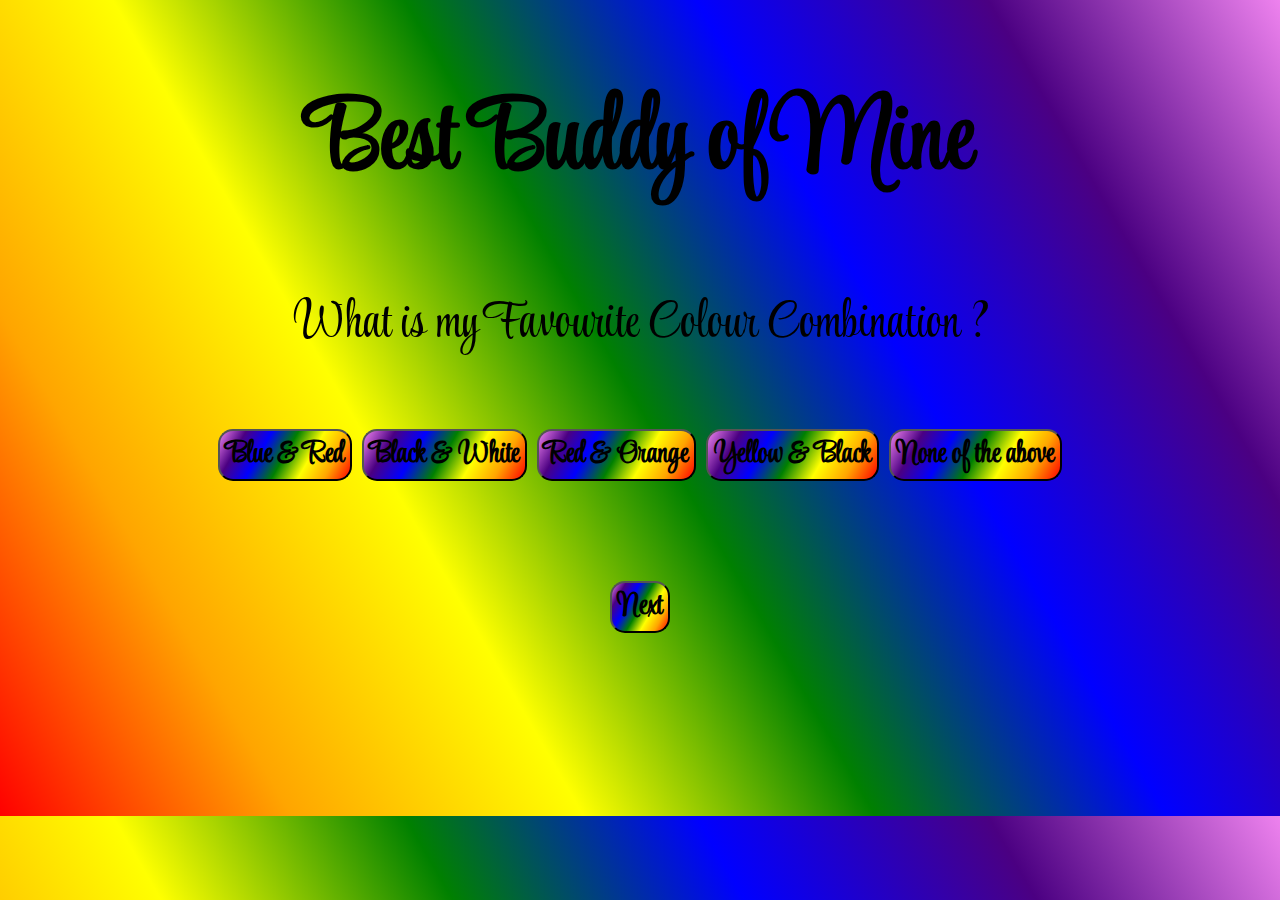
<file: quiz.html>
<!DOCTYPE html>
<html lang="en">
<head>
    <meta charset="UTF-8">
    <meta http-equiv="X-UA-Compatible" content="IE=edge">
    <meta name="viewport" content="width=device-width, initial-scale=1">
    <title>Best Buddy</title>
    <link rel="stylesheet" href="quiz.css">
    <link rel="shortcut icon" href="favicon.ico" />
    <style>
        ::-webkit-scrollbar {
  width: 5px;
}

::-webkit-scrollbar-track {
  background: black; 
}

::-webkit-scrollbar-thumb {
  background: linear-gradient(60deg, red,orange,yellow,green,blue,indigo,violet);
}
    </style>
</head>
    <body onload="load()">
        <h1>Best Buddy of Mine</h1>
        <div>
            <p id="question"></p>
        </div>
        <div>
            <button id="option1"></button>
            <button id="option2"></button>
            <button id="option3"></button>
            <button id="option4"></button>
            <button id="option5"></button>
        </div><br>
        <button id="next">Next</button>
        <div id="score"></div>
        <p id="extend">By P.H.V.S.S.Koundinya</p>
        <script src="./quiz.js"></script>
</body>
</html>
</file>
<file: quiz.css>
@import url('https://fonts.googleapis.com/css2?family=Comic+Neue:ital,wght@1,300&family=Style+Script&display=swap');
body{
  text-align:center;
  background-image:linear-gradient(60deg, red,orange,yellow,green,blue,indigo,violet);
  font-family: 'Comic Neue', cursive;
  font-family: 'Style Script', cursive;
  font-size: 50px;
  scroll-behavior: smooth;
}
button{
    background: linear-gradient(300deg, red,orange,yellow,green,blue,indigo,violet);
    color: black;
  font-size: 30px;
  font-family: 'Comic Neue', cursive;
  font-family: 'Style Script', cursive;
  font-weight: bolder;
  border-radius: 15px;
}
button:hover{
    background: linear-gradient(60deg, red,orange,yellow,green,blue,indigo,violet);
    color: black;
    font-weight: bolder;
}
button:focus{
    color: black;
    background : linear-gradient(60deg, red,orange,yellow,green,blue,indigo,violet);
    font-weight: bolder;
}
div{
  color: black;
}
p{
  color: black;
}
#extend{
  visibility: hidden;
}
::selection{
  color: white;
}
@media screen {
  
}
</file>
